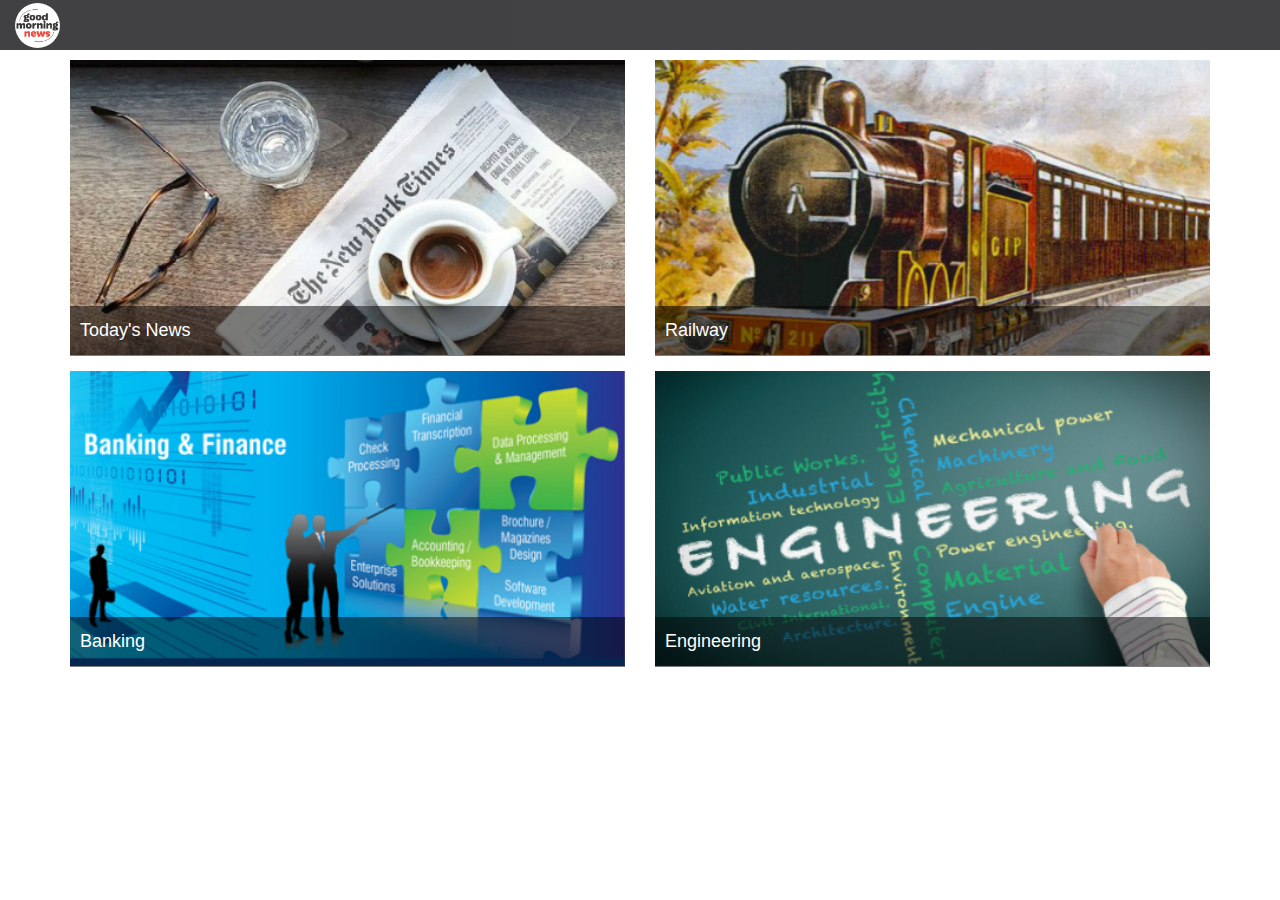
<file: index.html>
<!DOCTYPE html>
<html lang="en">
<head>
  <title>Good Morning News</title>
  <meta charset="utf-8">
  <meta name="viewport" content="width=device-width, initial-scale=1">
  <meta property="og:site_name" content="Good Morning News">
  <meta property="og:title" content="Good Morning News" />
  <meta property="og:description" content="Get Free News for mobile or Laptop. If you want ePaper or Study material, Please subscribe our channel " />
  <meta property="og:image" itemprop="image" content="https://goodmorningnews.github.io/images/newslogo.jpg">
  <meta property="og:type" content="website" />
  <meta property="og:updated_time" content="1440432930" />
  <link rel="shortcut icon" type="image/gif" href="https://goodmorningnews.github.io/images/newslogo.jpg"/>
  <link rel="stylesheet" href="https://maxcdn.bootstrapcdn.com/bootstrap/3.3.7/css/bootstrap.min.css">
  <link rel="stylesheet" type="text/css" href="css/style.css">
  <script src="https://ajax.googleapis.com/ajax/libs/jquery/1.12.4/jquery.min.js"></script>
  <script src="https://maxcdn.bootstrapcdn.com/bootstrap/3.3.7/js/bootstrap.min.js"></script>
  <script type="text/javascript" src="js/script.js"></script>
  <script async src="//pagead2.googlesyndication.com/pagead/js/adsbygoogle.js"></script>


</head>
<body>
<script src="https://cdn.onesignal.com/sdks/OneSignalSDK.js" async='async'></script>
<script>
  var OneSignal = window.OneSignal || [];
  OneSignal.push(["init", {
    appId: "81f459c6-65cd-4db1-aad4-adcf1c49eff1",
    autoRegister: true, /* Set to true to automatically prompt visitors */
    subdomainName: 'goodmorningnews',
    httpPermissionRequest: {
      enable: true
    },
    notifyButton: {
        enable: false
    }
  }]);
</script>
<nav class="navbar navbar-default navbar-fixed-top">
  <div class="container-fluid">
    <div class="navbar-header">
      <!-- <button type="button" class="navbar-toggle" data-toggle="collapse" data-target="#myNavbar">
        <span class="icon-bar"></span>
        <span class="icon-bar"></span>
        <span class="icon-bar"></span>                        
      </button> -->
      <a class="navbar-brand logo" href="../index.html"> <img src="images/newslogo.jpg"></a>
      <!-- <span class="lang">
        <a href="" class="eng">English</a>
        <a href="" class="hindi active">Hindi</a>
      </span> -->
    </div>
    <!-- <div class="collapse navbar-collapse" id="myNavbar">
      <ul class="nav navbar-nav navbar-right">
        <li><a href="../index.html#myPage">English</a></li>
        <li><a href="../index.html#band">Hindi</a></li>
      </ul>
    </div> -->
  </div>
</nav>

<!-- Container (wishing Section) -->
<div class="container">
  <div class="row menu-box">
    <a href="englishNews.html">
      <div class="col-sm-6">
        <div>
          <img src="images/news.jpg">
          <h3>Today's News</h3>
        </div>
      </div>
    </a>
    <div class="col-sm-6">
      <div>
        <img src="images/railway.jpg">
        <h3>Railway</h3>
      </div>
    </div>
    <div class="col-sm-6">
      <div>
        <img src="images/banking.jpg">
        <h3>Banking</h3>
      </div>
    </div>
    <div class="col-sm-6">
      <div>
        <img src="images/engineering.jpg">
        <h3>Engineering</h3>
      </div>
    </div>
  </div>
</div>

<!-- Footer -->
<!-- <footer class="page-footer">
  <div class="whatsapp-share">
    <a href="whatsapp://send?text=For daily Morning News and Study material , Please subscribe this Good Morning News channel. https://goodmorningnews.github.io/" data-action="share/whatsapp/share" ><img src="images/whatsapp.png"> Share <span class="hidden-xs">on WhatsApp</span></a>
  </div>
</footer> -->
<div id="addSubscribe" class="modal fade" role="dialog">
  <div class="modal-dialog">
    <div class="modal-content">
      <div class="modal-body">
        <!-- <button type="button" class="close" data-dismiss="modal">&times;</button> -->
        <div class="subscribePopup">
          <p>Please Subscribe our "Good Morning News" and Dont Forget to <a href="whatsapp://send?text=For daily Morning News and Study material , Please subscribe this Good Morning News channel. https://goodmorningnews.github.io/" data-action="share/whatsapp/share" >Share on WhatsApp</a></p>
          <div class="text-center">
            <a href="#" id="subscribe-link" style="">
              <button id="subscribe-btn">Subscribe</button>
            </a>
          </div>
        </div>
      </div>
    </div>

  </div>
</div>
<script>
    function subscribe() {
        OneSignal.push(["registerForPushNotifications"]);
        event.preventDefault();
    }
    var OneSignal = OneSignal || [];
    OneSignal.push(function() {
        if (!OneSignal.isPushNotificationsSupported()) {
            return;
        }
        OneSignal.isPushNotificationsEnabled(function(isEnabled) {
            if (isEnabled) {
                
            } else {
                document.getElementById("subscribe-link").addEventListener('click', subscribe);
                document.getElementById("subscribe-link").style.display = '';
                setTimeout(function(){
                  $('#addSubscribe').modal('show');
                },10000)
            }
        });
    });
</script>


<script>
  (function(i,s,o,g,r,a,m){i['GoogleAnalyticsObject']=r;i[r]=i[r]||function(){
  (i[r].q=i[r].q||[]).push(arguments)},i[r].l=1*new Date();a=s.createElement(o),
  m=s.getElementsByTagName(o)[0];a.async=1;a.src=g;m.parentNode.insertBefore(a,m)
  })(window,document,'script','https://www.google-analytics.com/analytics.js','ga');

  ga('create', 'UA-96143389-1', 'auto');
  ga('send', 'pageview');

</script>

</body>
</html>
</file>
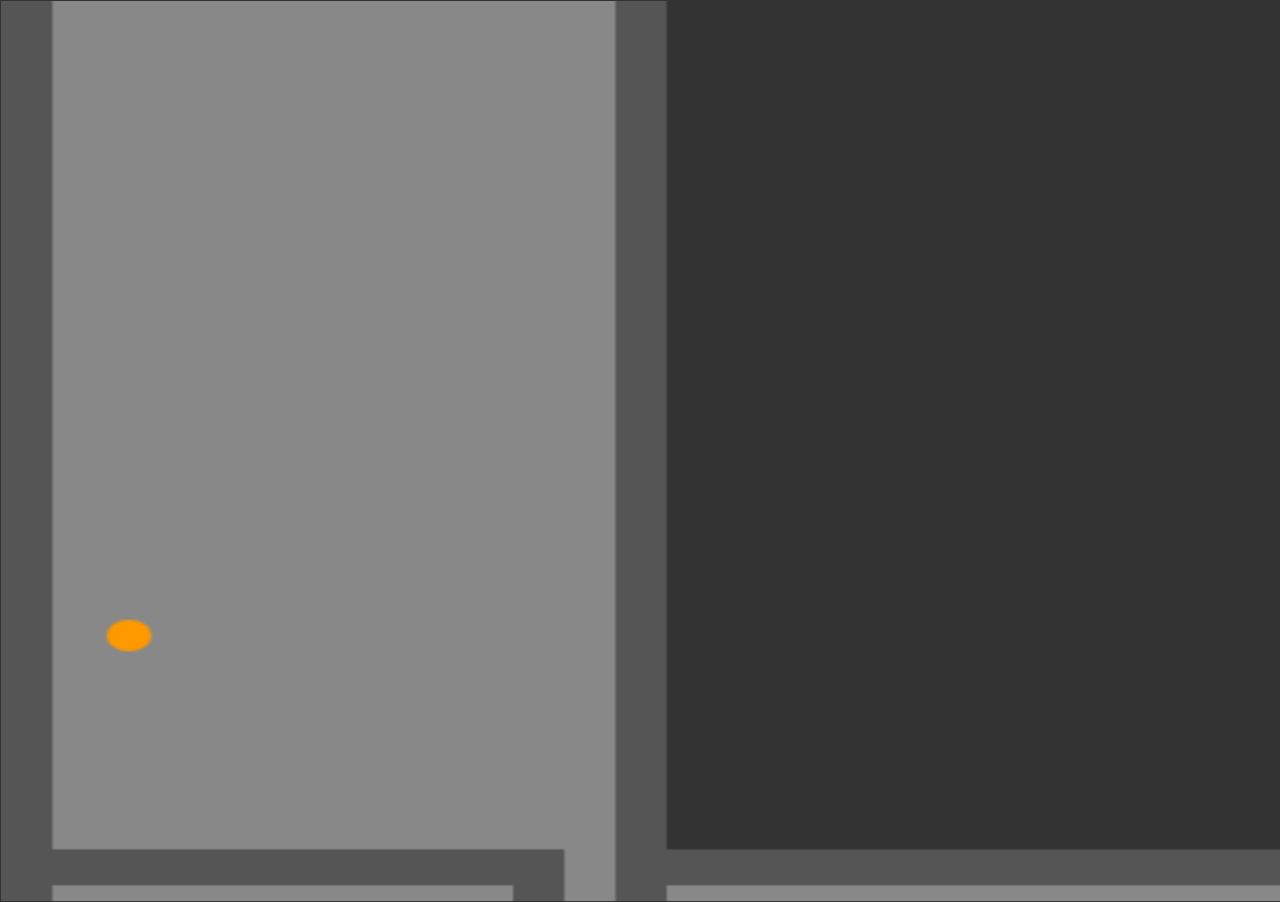
<file: game/index.html>
<!DOCTYPE html>
<html >
<head>
  <meta charset="UTF-8">
  <title>Platform game engine</title>
  <link rel="stylesheet" href="css/style.css">
  <script type="text/javascript" src="js/jquery.min.js"></script>
</head>

<body>
  <canvas id="canvas"></canvas>

<script src="js/index.js"></script>
<script type="text/javascript">
	$("canvas").css("height",$(window).height())
	$("canvas").css("width",$(window).width())
</script>
</body>
</html>
</file>
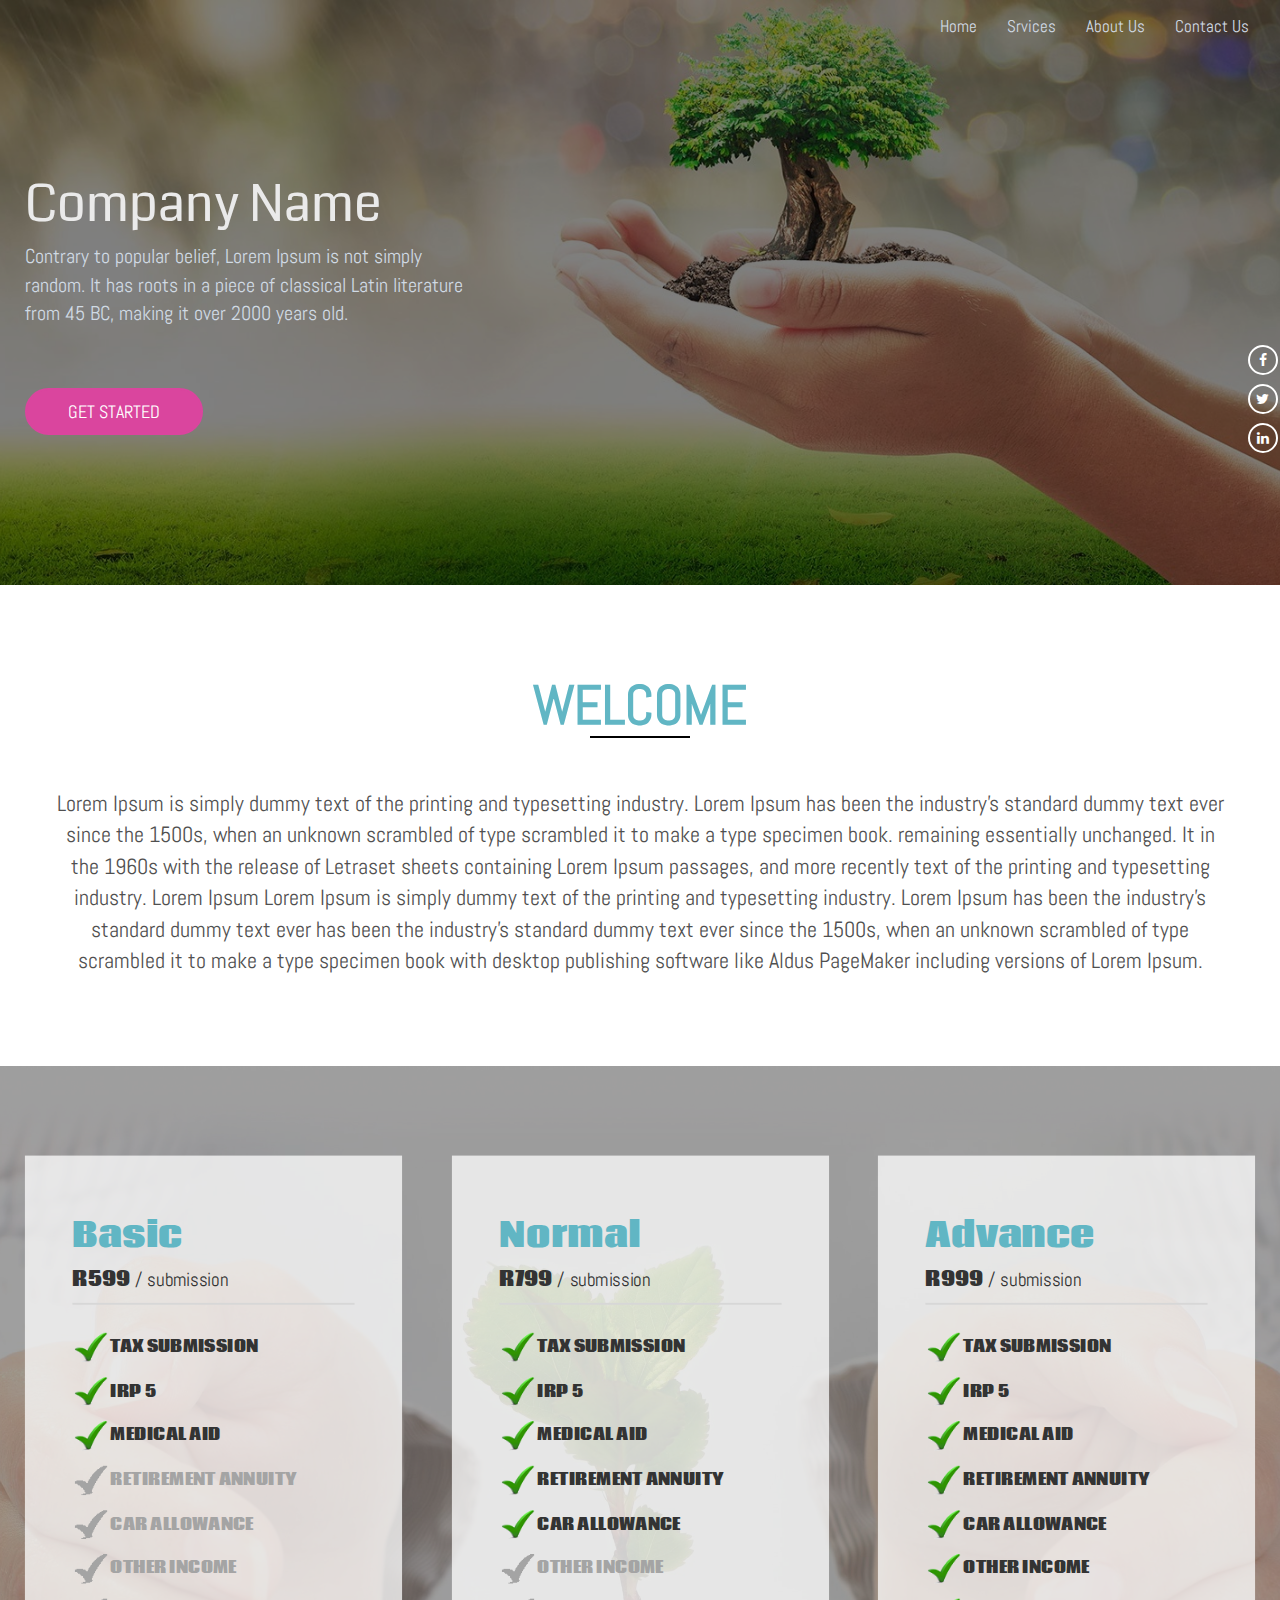
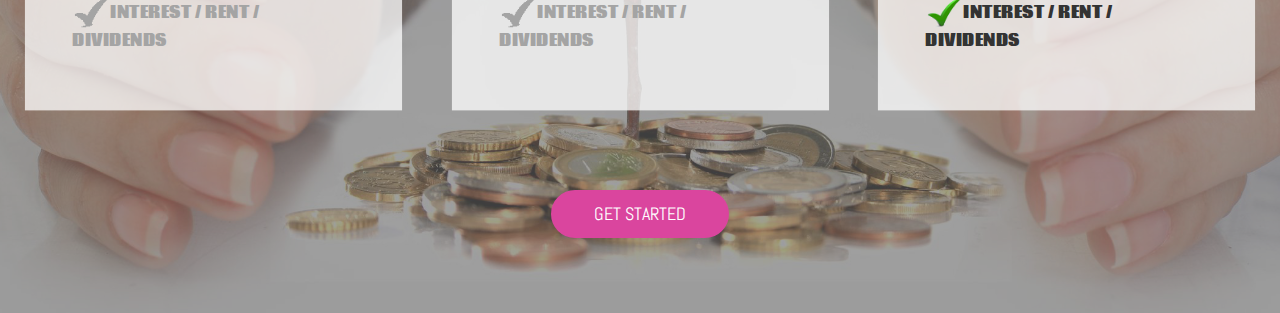
<file: insurance/index.html>
<!DOCTYPE html>
<html lang="en">
<head>
  <title>Insurance</title>
  <meta charset="utf-8">
  <meta name="viewport" content="width=device-width, initial-scale=1">
  <link rel="stylesheet" href="https://maxcdn.bootstrapcdn.com/bootstrap/3.3.7/css/bootstrap.min.css">
  <link rel="stylesheet" type="text/css" href="css/style.css">
  <link rel="stylesheet" href="https://cdnjs.cloudflare.com/ajax/libs/font-awesome/4.7.0/css/font-awesome.min.css">
   <link href="https://fonts.googleapis.com/css?family=Abel|Coda" rel="stylesheet"> 
  <script src="https://ajax.googleapis.com/ajax/libs/jquery/3.2.0/jquery.min.js"></script>
  <script src="https://maxcdn.bootstrapcdn.com/bootstrap/3.3.7/js/bootstrap.min.js"></script>
</head>
<body>
	<div class="container-fluid">
	<div class="row">
		<div class="bannar">
		<div class="bg-color">
			<nav class="navbar">
			  <div class="container-fluid">
			    <div class="navbar-header">
			      <button type="button" class="navbar-toggle" data-toggle="collapse" data-target="#myNavbar">
			        <span class="icon-bar"></span>
			        <span class="icon-bar"></span>
			        <span class="icon-bar"></span>                        
			      </button>
			    </div>
			    <div class="collapse navbar-collapse" id="myNavbar">
			      <ul class="nav navbar-nav navbar-right">
			        <li class="active"><a href="#">Home <span class="underline"></span></a></li>
			        <li class="active"><a href="#">Srvices <span class="underline"></span></a></li>
			        <li class="active"><a href="#">About Us <span class="underline"></span></a></li>
			        <li class="active"><a href="#">Contact Us <span class="underline"></span></a></li>
			      </ul>
			    </div>
			  </div>
			</nav>
			<div class="tittle">
			<h1>Company Name</h1>
			<p>Contrary to popular belief, Lorem Ipsum is not simply<br> random. It has roots in a piece of classical Latin literature<br> from 45 BC, making it over 2000 years old.</p>
			<button type="button" class="btn btn-link">GET STARTED</button>
			<div class="icon">
				<div><a href="#"><i class="fa fa-facebook" aria-hidden="true"></i> <span>SHARE</span></a></div>
				<div><a href="#"><i class="fa fa-twitter" aria-hidden="true"></i> <span>TWEET</span></a></div>
				<div><a href="#"><i class="fa fa-linkedin" aria-hidden="true"></i> <span>SHARE</span></a></div>
			</div>
			</div>
		</div>
		</div>		
	</div>
	</div>
	<div class="container">
	<div class="row">
		<div class="welcome">
			<h2>WELCOME<span></span></h2>
			<p>Lorem Ipsum is simply dummy text of the printing and typesetting industry. Lorem Ipsum has been the industry's standard dummy text ever since the 1500s, when an unknown scrambled of type scrambled it to make a type specimen book. remaining essentially unchanged. It in the 1960s with the release of Letraset sheets containing Lorem Ipsum passages, and more recently text of the printing and typesetting industry. Lorem Ipsum Lorem Ipsum is simply dummy text of the printing and typesetting industry. Lorem Ipsum has been the industry's standard dummy text ever has been the industry's standard dummy text ever since the 1500s, when an unknown scrambled of type scrambled it to make a type specimen book with desktop publishing software like Aldus PageMaker including versions of Lorem Ipsum.</p>
		</div>
	</div>
	</div>
	<div class="container-fluid">
	<div class="row">
		<div class="s-bg-color">
		<div class="services">
			<div class="col-sm-4">
			<div class="col">
				<h1>Basic</h1>
				<p><span>R599</span> / submission <underline></underline></p>
				<div><p><img src="images/right.png">TAX SUBMISSION</p></div>
				<div><p><img src="images/right.png">IRP 5</p></div>
				<div><p><img src="images/right.png">MEDICAL AID</p></div>
				<div><p><img src="images/right1.png"><span>RETIREMENT ANNUITY</span></p></div>
				<div><p><img src="images/right1.png"><span>CAR ALLOWANCE</span></p></div>
				<div><p><img src="images/right1.png"><span>OTHER INCOME</span></p></div>
				<div><p><img src="images/right1.png"><span>INTEREST / RENT / DIVIDENDS</span></p></div>
			</div>
			</div>
			<div class="col-sm-4">
			<div class="col">
				<h1>Normal</h1>
				<p><span>R799</span> / submission <underline></underline></p>
				<div><p><img src="images/right.png">TAX SUBMISSION</p></div>
				<div><p><img src="images/right.png">IRP 5</p></div>
				<div><p><img src="images/right.png">MEDICAL AID</p></div>
				<div><p><img src="images/right.png">RETIREMENT ANNUITY</p></div>
				<div><p><img src="images/right.png">CAR ALLOWANCE</p></div>
				<div><p><img src="images/right1.png"><span>OTHER INCOME</span></p></div>
				<div><p><img src="images/right1.png"><span>INTEREST / RENT / DIVIDENDS</span></p></div>
			</div>
			</div>
			<div class="col-sm-4">
			<div class="col">
				<h1>Advance</h1>
				<p><span>R999</span> / submission <underline></underline></p>
				<div><p><img src="images/right.png">TAX SUBMISSION</p></div>
				<div><p><img src="images/right.png">IRP 5</p></div>
				<div><p><img src="images/right.png">MEDICAL AID</p></div>
				<div><p><img src="images/right.png">RETIREMENT ANNUITY</p></div>
				<div><p><img src="images/right.png">CAR ALLOWANCE</p></div>
				<div><p><img src="images/right.png">OTHER INCOME</p></div>
				<div><p><img src="images/right.png">INTEREST / RENT / DIVIDENDS</p></div>
			</div>
			</div>
			<div class="s-button">
			<button type="button" class="btn btn-link">GET STARTED</button>
			</div>
		</div>
		</div>
	</div>
	</div>
</body>
</file>
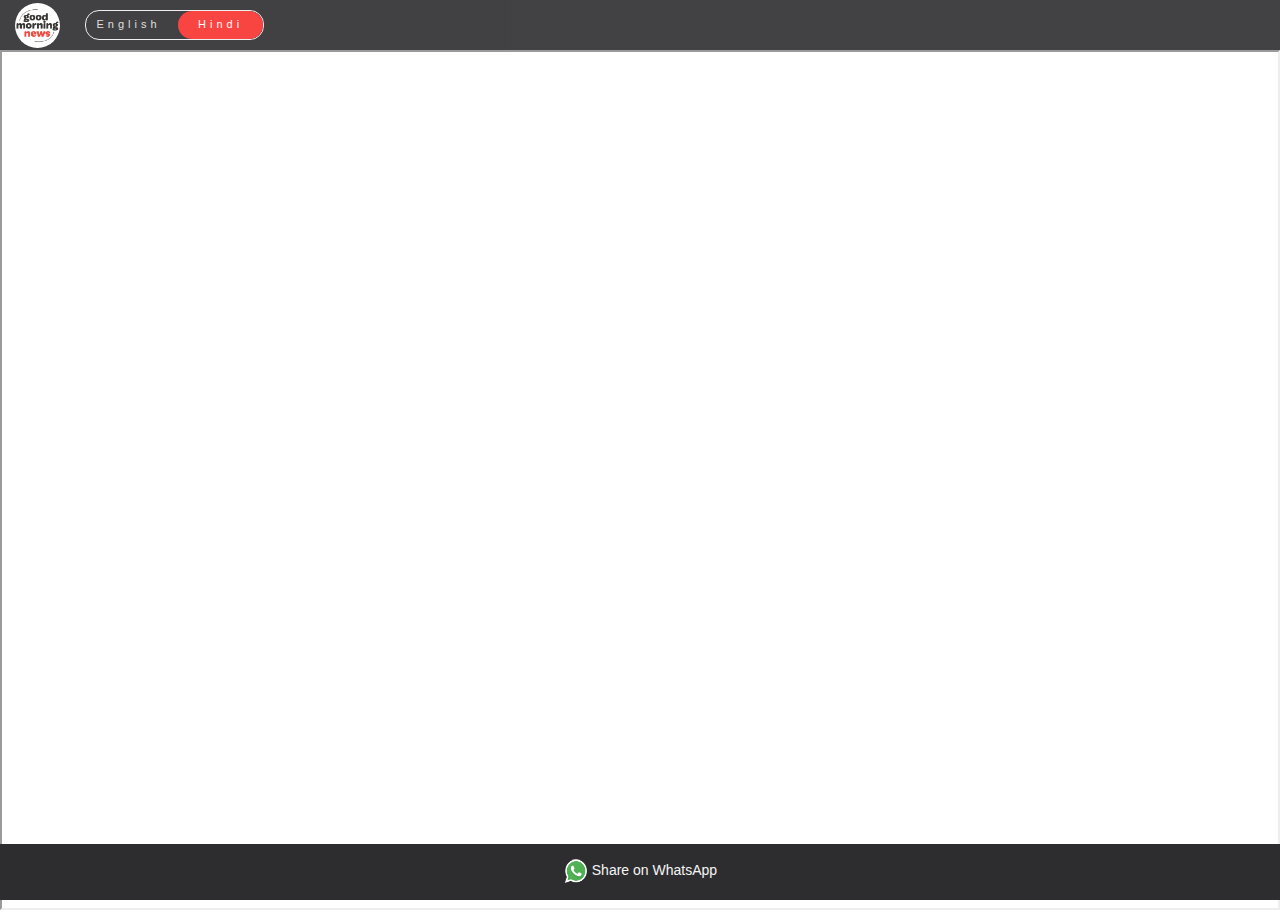
<file: hindiNews.html>
<!DOCTYPE html>
<html lang="en">
<head>
  <title>Good Morning News</title>
  <meta charset="utf-8">
  <meta name="viewport" content="width=device-width, initial-scale=1">
  <meta property="og:site_name" content="Good Morning News">
  <meta property="og:title" content="Good Morning News" />
  <meta property="og:description" content="Get Free News for mobile or Laptop. If you want ePaper or Study material, Please subscribe our channel " />
  <meta property="og:image" itemprop="image" content="https://goodmorningnews.github.io/images/newslogo.jpg">
  <meta property="og:type" content="website" />
  <meta property="og:updated_time" content="1440432930" />
  <link rel="shortcut icon" type="image/gif" href="https://goodmorningnews.github.io/images/newslogo.jpg"/>
  <link rel="stylesheet" href="https://maxcdn.bootstrapcdn.com/bootstrap/3.3.7/css/bootstrap.min.css">
  <link rel="stylesheet" type="text/css" href="css/style.css">
  <script src="https://ajax.googleapis.com/ajax/libs/jquery/1.12.4/jquery.min.js"></script>
  <script src="https://maxcdn.bootstrapcdn.com/bootstrap/3.3.7/js/bootstrap.min.js"></script>
  <script type="text/javascript" src="js/script.js"></script>
  <script async src="//pagead2.googlesyndication.com/pagead/js/adsbygoogle.js"></script>

</head>
<body>
<script>
  (adsbygoogle = window.adsbygoogle || []).push({
    google_ad_client: "ca-pub-1440938179169907",
    enable_page_level_ads: true
  });
</script>
<script src="https://cdn.onesignal.com/sdks/OneSignalSDK.js" async='async'></script>
<script>
  var OneSignal = window.OneSignal || [];
  OneSignal.push(["init", {
    appId: "81f459c6-65cd-4db1-aad4-adcf1c49eff1",
    autoRegister: true, /* Set to true to automatically prompt visitors */
    subdomainName: 'goodmorningnews',
    httpPermissionRequest: {
      enable: true
    },
    notifyButton: {
        enable: false
    }
  }]);
</script>
<nav class="navbar navbar-default navbar-fixed-top">
  <div class="container-fluid">
    <div class="navbar-header">
      <!-- <button type="button" class="navbar-toggle" data-toggle="collapse" data-target="#myNavbar">
        <span class="icon-bar"></span>
        <span class="icon-bar"></span>
        <span class="icon-bar"></span>                        
      </button> -->
      <a class="navbar-brand logo" href="../index.html"> <img src="images/newslogo.jpg"></a>
      <span class="lang">
        <a href="englishNews.html" class="eng">English</a>
        <a href="hindiNews.html" class="hindi active">Hindi</a>
      </span>
    </div>
    <!-- <div class="collapse navbar-collapse" id="myNavbar">
      <ul class="nav navbar-nav navbar-right">
        <li><a href="../index.html#myPage">English</a></li>
        <li><a href="../index.html#band">Hindi</a></li>
      </ul>
    </div> -->
  </div>
</nav>

<!-- Container (wishing Section) -->
<div class="">
  <div class="">
    <div class="newsBody" style=" padding: 0; margin-top: 50px;">

      <iframe src="https://drive.google.com/file/d/0BynnNX9yZdfhVXFwVGN6Y0RoZ0k/preview" width="100%" height="480"></iframe>

      <div class="adsBox">
        <div class="add-div">
            <ins class="adsbygoogle" style="display:block" data-ad-client="ca-pub-1440938179169907" data-ad-slot="2367313070" data-ad-format="link"></ins>
            <script>
            (adsbygoogle = window.adsbygoogle || []).push({});
            </script>
        </div>
        <div class="add-div">
          <ins class="adsbygoogle" style="display:block" data-ad-client="ca-pub-1440938179169907" data-ad-slot="3685609074" data-ad-format="auto"></ins>
          <script>
          (adsbygoogle = window.adsbygoogle || []).push({});
          </script>
        </div>
        <div class="add-div">
          <ins class="adsbygoogle" style="display:block" data-ad-client="ca-pub-1440938179169907" data-ad-slot="3685609074" data-ad-format="auto"></ins>
          <script>
          (adsbygoogle = window.adsbygoogle || []).push({});
          </script>
        </div>
        <div class="add-div">
          <ins class="adsbygoogle" style="display:block" data-ad-client="ca-pub-1440938179169907" data-ad-slot="3685609074" data-ad-format="auto"></ins>
          <script>
          (adsbygoogle = window.adsbygoogle || []).push({});
          </script>
        </div>
        <div class="add-div">
          <ins class="adsbygoogle" style="display:block" data-ad-client="ca-pub-1440938179169907" data-ad-slot="3685609074" data-ad-format="auto"></ins>
          <script>
          (adsbygoogle = window.adsbygoogle || []).push({});
          </script>
        </div>
      </div>
    </div>
  </div>
</div>

<!-- Footer -->
<footer class="page-footer">
  <div class="whatsapp-share">
    <a href="whatsapp://send?text=For daily Morning News and Study material , Please subscribe this Good Morning News channel. https://goodmorningnews.github.io/hindiNews.html" data-action="share/whatsapp/share" ><img src="images/whatsapp.png"> Share <span class="hidden-xs">on WhatsApp</span></a>
  </div>
</footer>
<div id="addSubscribe" class="modal fade" role="dialog">
  <div class="modal-dialog">
    <div class="modal-content">
      <div class="modal-body">
        <!-- <button type="button" class="close" data-dismiss="modal">&times;</button> -->
        <div class="subscribePopup">
          <p>Please Subscribe our "Good Morning News" and Dont Forget to <a href="whatsapp://send?text=For daily Morning News and Study material , Please subscribe this Good Morning News channel. https://goodmorningnews.github.io/hindiNews.html" data-action="share/whatsapp/share" >Share on WhatsApp</a></p>
          <div class="text-center">
            <a href="#" id="subscribe-link" style="">
              <button id="subscribe-btn">Subscribe</button>
            </a>
          </div>
        </div>
      </div>
    </div>

  </div>
</div>
<script>
    function subscribe() {
        OneSignal.push(["registerForPushNotifications"]);
        event.preventDefault();
    }
    var OneSignal = OneSignal || [];
    OneSignal.push(function() {
        if (!OneSignal.isPushNotificationsSupported()) {
            return;
        }
        OneSignal.isPushNotificationsEnabled(function(isEnabled) {
            if (isEnabled) {
                
            } else {
                document.getElementById("subscribe-link").addEventListener('click', subscribe);
                document.getElementById("subscribe-link").style.display = '';
                setTimeout(function(){
                  $('#addSubscribe').modal('show');
                },10000)
            }
        });
    });
</script>


<script>
  (function(i,s,o,g,r,a,m){i['GoogleAnalyticsObject']=r;i[r]=i[r]||function(){
  (i[r].q=i[r].q||[]).push(arguments)},i[r].l=1*new Date();a=s.createElement(o),
  m=s.getElementsByTagName(o)[0];a.async=1;a.src=g;m.parentNode.insertBefore(a,m)
  })(window,document,'script','https://www.google-analytics.com/analytics.js','ga');

  ga('create', 'UA-96143389-1', 'auto');
  ga('send', 'pageview');

</script>


</body>
</html>
</file>
<file: css/style.css>
.navbar {
    margin-bottom: 0;
    background-color: #2d2d30;
    border: 0;
    font-size: 11px !important;
    letter-spacing: 4px;
    opacity: 0.9;
}
footer {
    background-color: #2d2d30;
    color: #f5f5f5;
    padding: 32px;
}
footer a {
    color: #f5f5f5;
}
footer a:hover {
    color: #777;
    text-decoration: none;
}  

.navbar .navbar-brand.logo{
    color: #fed136;
    font-family: "Kaushan Script","Helvetica Neue",Helvetica,Arial,cursive;
    font-size: 2em;
    display: inline-flex;
}
.navbar .navbar-brand.logo img{
  height: 45px;
  margin-top: -12px;
  border-radius: 100%;
}
.navbar .navbar-nav li a{
  font-family: Montserrat,"Helvetica Neue",Helvetica,Arial,sans-serif;
  color: #fff;
  text-transform: uppercase;
  font-weight: 400;
  letter-spacing: 1px;
  font-size: 14px;
}
.navbar-default .navbar-nav > li > a:focus, .navbar-default .navbar-nav > li > a:hover{
  color: #fed136 !important;
  background-color: #29292c !important;
}
.navbar-nav li.active a {
    color: #fed136 !important;
    background-color: #29292c !important;
}

.page-footer{
  padding: 0 32px;
  height: 56px;
  position: fixed;
  width: 100%;
  bottom: 0;
  z-index: 999;
}
.page-footer .whatsapp-share{
  width: 100%;
  float: left;
  text-align: center;
  padding: 15px;
}
.add-div{
  max-width: 100%;
  max-height: 90px;
  overflow: hidden;
}
#addSubscribe .modal-dialog{
  margin-top: 20%;
}
.subscribePopup p{
  font-size: 16px;
  margin: 20px;
}
.subscribePopup button{
  background-color: #6f6767;
  color: #fff;
  border: 2px solid #cacaca;
  border-radius: 15px;
  font-size: 20px;
  padding: 5px 40px;
  margin: 10px auto;
}
.lang{
  margin: 10px;
  border: 1px solid #eee;
  border-radius: 14px;
  float: right;
}
.lang a{
  display: inline-block;
  color: #ddd;
  padding: 6px 10px;
  width: 85px;
  text-decoration: none;
  text-align: center;
}
.lang .active{
  background-color: #f9312e;
  border-radius: 20px;
  color: #fff;
}
.menu-box{
  margin-top: 55px;
}
.menu-box img{
  width: 100%;
  margin: 5px auto;
}
.menu-box h3{
  position: relative;
  width: 100%;
  z-index: 10;
  margin-top: -54px;
  padding: 15px 10px;
  font-size: 18px;
  height: 100%;
  color: #fff;
  background-color: rgba(0,0,0,0.5);
}

#main { background: #fff; margin: 20px; text-align: center }
a.media   { display: block; }
div.media { font-size: small; margin: 25px; margin: auto}
div.media div { font-style: italic; color: #888; }
#lr { border: 1px solid #eee; margin: auto }
div.example { padding: 20px; margin: 15px 0px; background: #ffe; clear:left; border: 1px dashed #ccc; text-align: left }
</file>
<file: game/css/style.css>
* {
  margin: 0;
  padding: 0;
}

body {
  background: #f2f2f2;
}

canvas {
  display:block;
  margin: 0;
  border: 1px solid #333;
  box-shadow: 0 0 16px 2px rgba(0,0,0,0.8);
}

p, a {
  font-family: Helvetica, Arial, sans-serif;
  font-size: 19px;
  color: #777;
  display: block;
  width: 400px;
  margin: 0 auto;
  text-align: center;
  text-decoration:none;
}

.info {
  margin:14px auto;
  text-align: justify;
  font-size: 18px;
  color: #999;
}

a {
  color:#3377ee;
}
</file>
<file: insurance/css/style.css>
body{
	font-family: 'Abel', sans-serif;
}
.navbar-nav li a{
	color: #D0DAE4;
	font-size: 17px;
}
.navbar-nav li a:hover{
	background-color: transparent;
}
.navbar-nav li a:focus{
	background-color: transparent;
}
.navbar-nav li a span.underline{
	border-top: 1px solid #D0DAE4;
	display: block;
	margin-top: 9px;
	opacity: 0;
}
.navbar-nav li a:hover span.underline{
	transition: all 0.5s;
	opacity: 1;
	margin-top: 4px;
}
.bannar{
	background-image: url(../images/1.jpg);
	background-repeat: no-repeat;
	background-size: cover;
	background-position: center;
}
.bg-color{
	background-color: rgba(0, 0, 0, 0.5);
	position: relative;
}
.bannar h1{
	color: #eaeaea;
    font-family: 'Coda', cursive;
	font-size: 50px;
}
.bannar p{
	color: #D0DAE4;
	font-size: 20px;
}
.tittle{
	padding: 75px 0 75px 25px;
}
.tittle button{
	border: 2px solid #da459e;
	padding: 9px 41px;
	font-size: 18px;
	border-radius: 35px;
	color: #fff;
	background-color: #da459e;
    margin: 50px 0 75px 0px;
}
.tittle button:hover{
	color: #fff;
	text-decoration: none;
	border: 2px solid #da459e;
	border-radius: 35px;
	transition: all 0.7s;
}
.tittle button:focus{
	color: #fff;
	text-decoration: none;
	border: 2px solid #da459e;
	border-radius: 35px;
	outline: none;
}
.icon{
    width: 140px;
    position: absolute;
    right: 0;
    text-align: right;
        margin-top: -167px;
}
.icon i{
	width: 25px;
	text-align: center;
    float: left;
    padding: 6px 0;
}
.icon a{
    display: inline-block;
    color: white;
    margin: 2px;
    width: 30px;
    height: 30px;
    border-radius: 30px;
    line-height: 25px;
    text-align: center;
    border: 2px solid white;
    overflow: hidden;
    transition: all 300ms ease-out;
}
.icon a:hover{
	width: 100px;
	text-decoration: none;
}
.icon span{
    visibility: hidden;
}
.icon a:hover span{
    visibility: visible;
}
.welcome{
	margin: 90px 0;
}
.welcome h2{
	font-family: 'Abel', sans-serif;
    text-align: center;
    font-weight: bold;
    font-size: 55px;
    margin-bottom: 50px;
    color: #61b6c4;
}
.welcome span{
	border: 1px solid #000;
    width: 100px;
    display: block;
    margin: auto;
}
.welcome p{
	text-align: center;
	font-size: 22px;
	color: #505050;
}
.s-bg-color{
	background-color: rgba(100, 100, 100, 0.62);
    background-image: url(../images/2.jpg);
    background-size: cover;
    background-position: center;
}
.services{
	background-repeat: no-repeat;
    background-size: cover;
    background-color: rgba(100, 100, 100, 0.62);
    position: relative;
    width: 100%;
    height: 100%;
    padding: 75px 0;
}
.services h1{
    font-family: 'Coda', cursive;
    font-weight: bold;
    color: #61b6c4;
    margin-top: 15px;
}
.services p{
	font-size: 20px;
}
.services span{
	font-family: 'Coda', cursive;
    font-weight: bold;
    font-size: 21px;
}
.services .col{

}
.col{
	background-color: rgba(255, 255, 255, 0.75);
    padding: 50px;
    transition: all .2s ease-out;
    transform: scale(0.95);
    cursor: pointer;
}
.col:hover{
	box-shadow: 0px 0px 10px 1px #333;
	transform: scale(1);
}
.col underline{
    border: 1px solid #d7d7d7;
    display: inline-block;
    width: 100%;
    margin: 9px 0;
}
.col img{
	width: 40px;
}
.col div p{
	font-family: 'Coda', cursive;
    font-weight: bold;
    font-size: 17px;
}
.col div span{
	color: #a4a4a4;
	font-family: 'Coda', cursive;
    font-weight: bold;
    font-size: 17px;
}
.s-button{
	text-align: center;
}
.services button{
	border: 2px solid #da459e;
	padding: 9px 41px;
	font-size: 18px;
	border-radius: 35px;
	color: #fff;
	background-color: #da459e;
	margin-top: 65px;
}
.services button:hover{
	color: #fff;
	text-decoration: none;
	border: 2px solid #da459e;
	border-radius: 35px;
	transition: all 0.7s;
}
.services button:focus{
	color: #fff;
	text-decoration: none;
	border: 2px solid #da459e;
	border-radius: 35px;
	outline: none;
}
</file>
